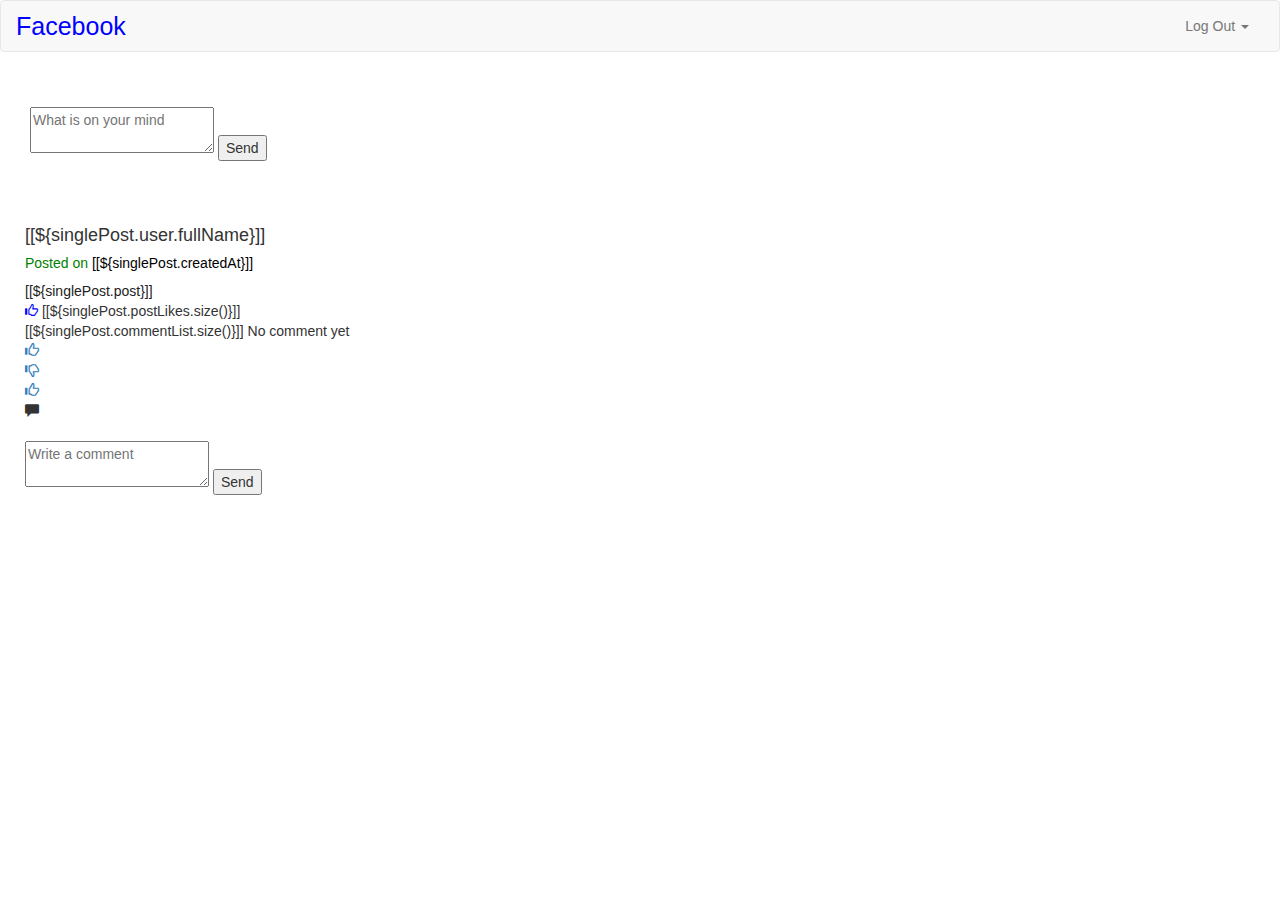
<file: src/main/resources/templates/index.html>
<!DOCTYPE html>
    <html>
    <head>
        <title>Dashboard </title>
        <link href="//maxcdn.bootstrapcdn.com/bootstrap/3.3.6/css/bootstrap.min.css" type="text/css" rel="stylesheet">
        <link rel="stylesheet" th:href="@{/asset/css/facebook-style.css}">

    </head>
    <body style="padding: 0 !important;">
    <nav class="navbar navbar-default">
        <div class="container-fluid">
            <!-- Brand and toggle get grouped for better mobile display -->
            <div class="navbar-header">
                <button type="button" class="navbar-toggle collapsed" data-toggle="collapse" data-target="#bs-example-navbar-collapse-1" aria-expanded="false">
                    <span class="sr-only">Toggle navigation</span>
                    <span class="icon-bar"></span>
                    <span class="icon-bar"></span>
                    <span class="icon-bar"></span>
                </button>
                <a class="navbar-brand" th:href="@{/facebook/index}" style="font-size: 25px;color: blue">Facebook</a>
            </div>

            <!-- Collect the nav links, forms, and other content for toggling -->
            <div class="collapse navbar-collapse" id="bs-example-navbar-collapse-1">
                <ul class="nav navbar-nav navbar-right">
                    <li><a href="#" th:text="${session.user.getFullName()}"></a></li>
                    <li class="dropdown">
                        <a th:href="@{/facebook/logout}" class="dropdown-toggle" data-toggle="dropdown" role="button" aria-haspopup="true" aria-expanded="false">Log Out <span class="caret"></span></a>
                        <ul class="dropdown-menu">
                            <li><a th:href="@{/facebook/logout}">Log Out</a></li>

                        </ul>
                    </li>
                </ul>
            </div><!-- /.navbar-collapse -->
        </div><!-- /.container-fluid -->
    </nav>
    <div class="container-fluid">
        <div class="facebook-container-dashboard" style="padding: 0;">
            <div class="facebook-post-container" style="padding: 15px;">
                <form th:action="@{/facebook/newpost}" method="post" th:object="${postDto}">
                    <div class="comment-box">
                        <div class="comment-owner-dp"><img th:src="@{/asset/images/user-icon.png}"></div>
                        <div class="form-element-group">
                            <textarea name="post" class="owner-comment" rows="2" placeholder="What is on your mind"></textarea>
                            <button type="submit" class="comment-button">Send</button>
                        </div>
                    </div>
                    <input type="hidden" name="user" th:value="${session.user.getId()}">
                </form>
            </div>
            <br>
            <div class="facebook-post-container" style="padding: 0 10px 0 10px;" th:each="singlePost: ${allPosts}">
                <div class="post-head" >
                    <div class="post-owner">
                        <div class="post-owner-dp"><img th:src="@{/asset/images/user-icon.png}"></div>
                        <div class="post-owner-name"><h4>[[${singlePost.user.fullName}]]</h4></div>
                    </div>
                    <div class="post-date">
                        <h5 style="color:green">Posted on <span style="color: black">[[${singlePost.createdAt}]]</span></h5>
                    </div>
                </div>
                <div class="post-details">
                    <a th:href="@{/facebook/single_post_page/(postID=${singlePost.getId()})}" style="color:#222;">[[${singlePost.post}]]</a>
                </div>
                <div class="post-like-comment">
                    <div class="likes"> <span style="color:blue;font-size: 13px" class="glyphicon glyphicon-thumbs-up"></span>
                        <span th:if="${!singlePost.postLikes.isEmpty}">[[${singlePost.postLikes.size()}]]
                        <span th:text="${singlePost.postLikes.size()>1}?likes:like"></span>
                        </span>
                    </div>
                    <div class="comments">
                        <span th:if="${!singlePost.commentList.isEmpty}">[[${singlePost.commentList.size()}]]
                            <span th:text="${singlePost.commentList.size()>1}?comments:comment"></span>
                        </span>
                        <span th:unless="${!singlePost.commentList.isEmpty}"> No comment yet</span>
                    </div>
                </div>

                <div class="like-comment-action">

                    <div th:if="${singlePost.postLikes.isEmpty()}">
                        <div class="like-this">
                            <a th:href="@{/facebook/like/(userID=${session.user.getId()},postID=${singlePost.getId()})}">
                            <span class="glyphicon glyphicon-thumbs-up"></span>
                            </a>
                        </div>
                    </div>

                   <div th:each="like :${singlePost.postLikes}">
                       <div class="like-this" th:if="${like.getUserId==session.user.getId()}">
                           <a th:href="@{/facebook/unlike/(likeID=${like.getId()})}">
                               <span class="glyphicon glyphicon-thumbs-down"></span>
                           </a>
                       </div>
                       <div class="like-this" th:unless="${like.getUserId==session.user.getId()}">
                           <a th:href="@{/facebook/like/(userID=${session.user.getId()},postID=${singlePost.getId()})}"><span class="glyphicon glyphicon-thumbs-up"></span></a></div>
                   </div>

                    <div class="comment-on-this"><span class="glyphicon glyphicon-comment"></span></div>
                </div>
                <form th:action="@{/facebook/comment}"  th:object="${commentDto}" method="post">
                    <div class="comment-box">
                        <div class="comment-owner-dp"><img th:src="@{/asset/images/user-icon.png}"></div>
                        <div class="form-element-group">
                            <textarea name="comment" class="owner-comment" rows="2" placeholder="Write a comment"></textarea>
                            <button type="submit" class="comment-button">Send</button>
                        </div>
                    </div>
                    <input type="hidden" name="commentPage" value="0">
                    <input type="hidden" th:value="${session.user.getId()}" name="userId">
                    <input type="hidden" th:value="${singlePost.getId()}" name="post">
                </form>

            </div>
            <br>
        </div>
    </div>
    </body>
    </html>
</file>
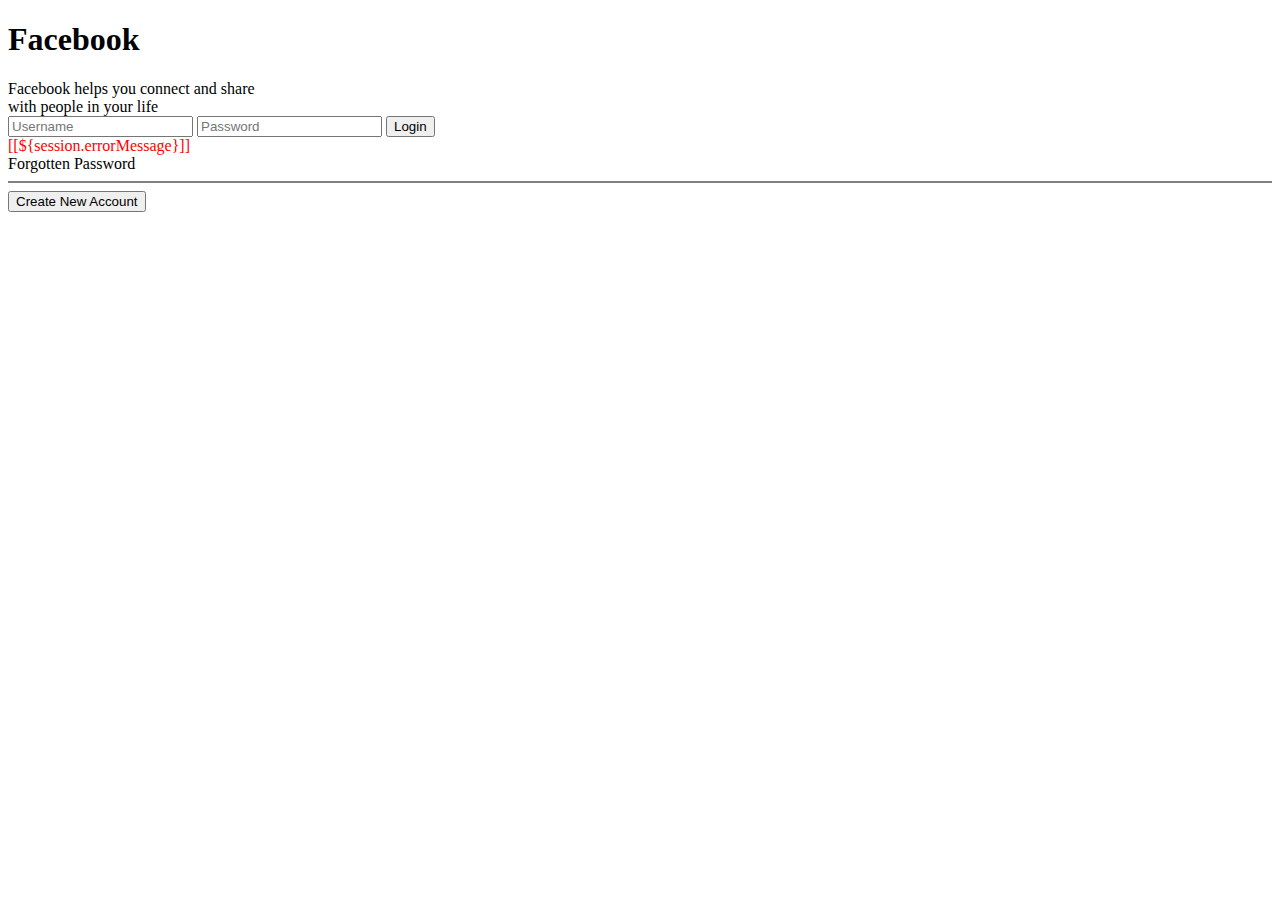
<file: src/main/resources/templates/login.html>
<!DOCTYPE html>
<html lang="en">
<head>
    <meta charset="UTF-8">
    <title>Title</title>
    <link href="https://cdn.jsdelivr.net/npm/bootstrap@5.0.2/dist/css/bootstrap.min.css" rel="stylesheet" integrity="sha384-EVSTQN3/azprG1Anm3QDgpJLIm9Nao0Yz1ztcQTwFspd3yD65VohhpuuCOmLASjC" crossorigin="anonymous">
    <link rel="stylesheet" th:href="@{/asset/css/facebook-style.css}">
</head>
<body>
<div class="facebook-form-container">
    <div class="facebook-banner">
        <h1 class="facebook-text-logo">Facebook</h1>
        <div class="facebook-form-description"><span>Facebook helps you connect and share<br>
        with people in your life</span></div>
    </div>

    <div class="facebook-form">
        <form action="#" th:action="@{/facebook/login}"  th:object="${userLoginDto}" method="post"
               class="facebookFormElements">
            <input type="username" placeholder="Username" name="username" required>
            <input type="password" placeholder="Password" name="password" required>
            <button type="submit">Login</button>
            <div class="error"><span style="color:red;font-size: medium;">[[${session.errorMessage}]]</span></div>
            <div class="forgotten-password"><span>Forgotten Password</span></div>
            <hr color="gray">
            <button class="facebook-signup-link alternative-action"><a th:href="@{/facebook/register}" >
                Create New Account</a>
            </button>
        </form>
    </div>
</div>
</body>
</html>
</file>
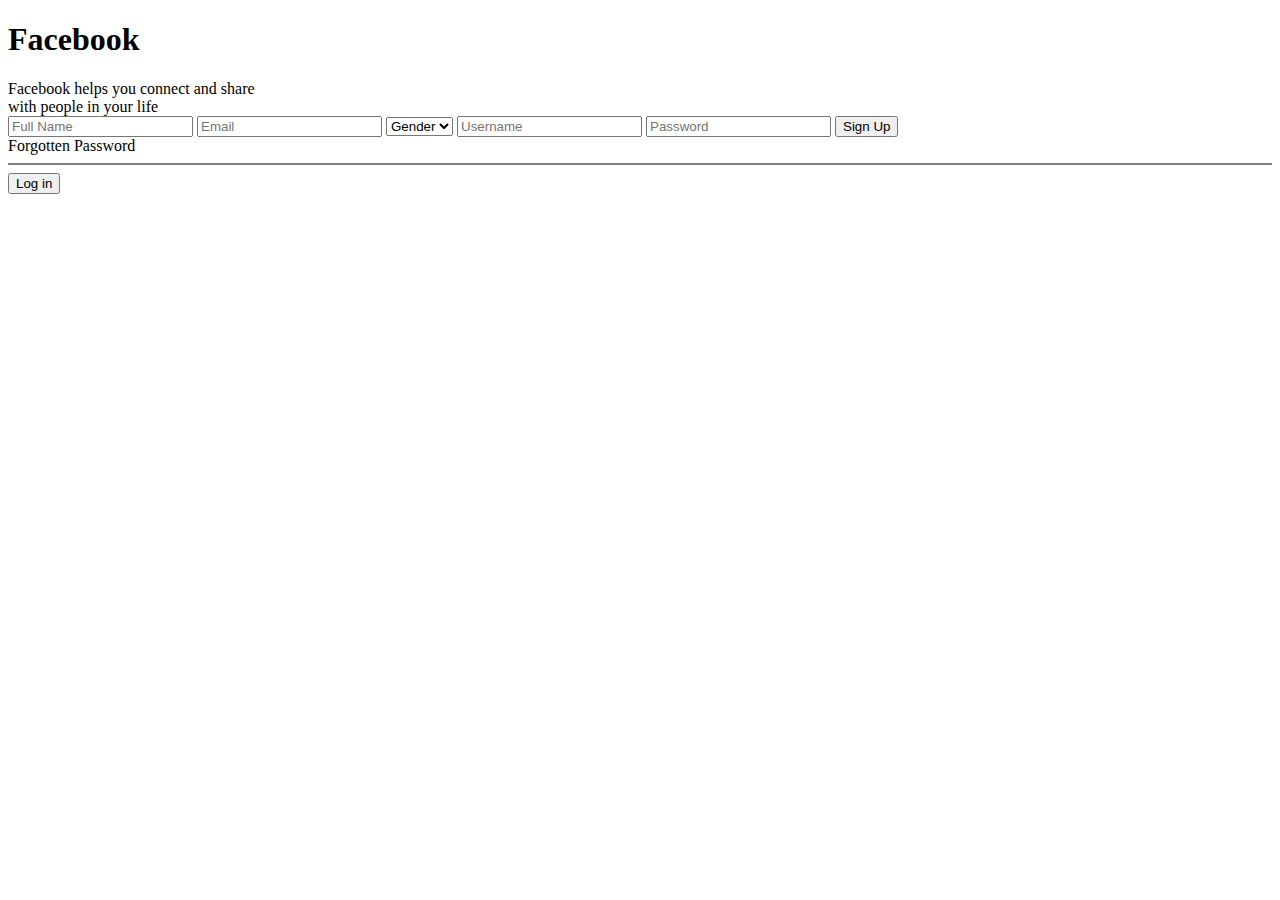
<file: src/main/resources/templates/register.html>
<!DOCTYPE html>
<html lang="en">
<head>
    <meta charset="UTF-8">
    <title>Title</title>
  <link rel="stylesheet" th:href="@{/asset/css/facebook-style.css}">
</head>
<body>

<div class="facebook-form-container">
  <div class="facebook-banner">
    <h1 class="facebook-text-logo">Facebook</h1>
    <div class="facebook-form-description"><span>Facebook helps you connect and share<br>
        with people in your life</span></div>
  </div>
  <div class="facebook-form">
    <form th:action="@{/facebook/register}"  method="post" th:object="${userDto}" class="facebookFormElements">
      <input type="text" placeholder="Full Name" name="fullName" required>
      <input type="email" placeholder="Email" name="email" required>
      <select name="gender" required>
        <option value="">Gender</option>
        <option value="Male">Male</option>
        <option value="Female">Female</option>
      </select>
      <input type="username" name="username" placeholder="Username" required>
      <input type="password" name="password" placeholder="Password" required>
      <button type="submit" id="signUp">Sign Up</button>
      <div class="forgotten-password"><span>Forgotten Password</span></div>
      <hr color="gray">
      <button class="facebook-signup-link alternative-action"><a th:href="@{/facebook/login}" >
        Log in</a>
      </button>
    </form>

  </div>
</div>

</body>
</html>
</file>
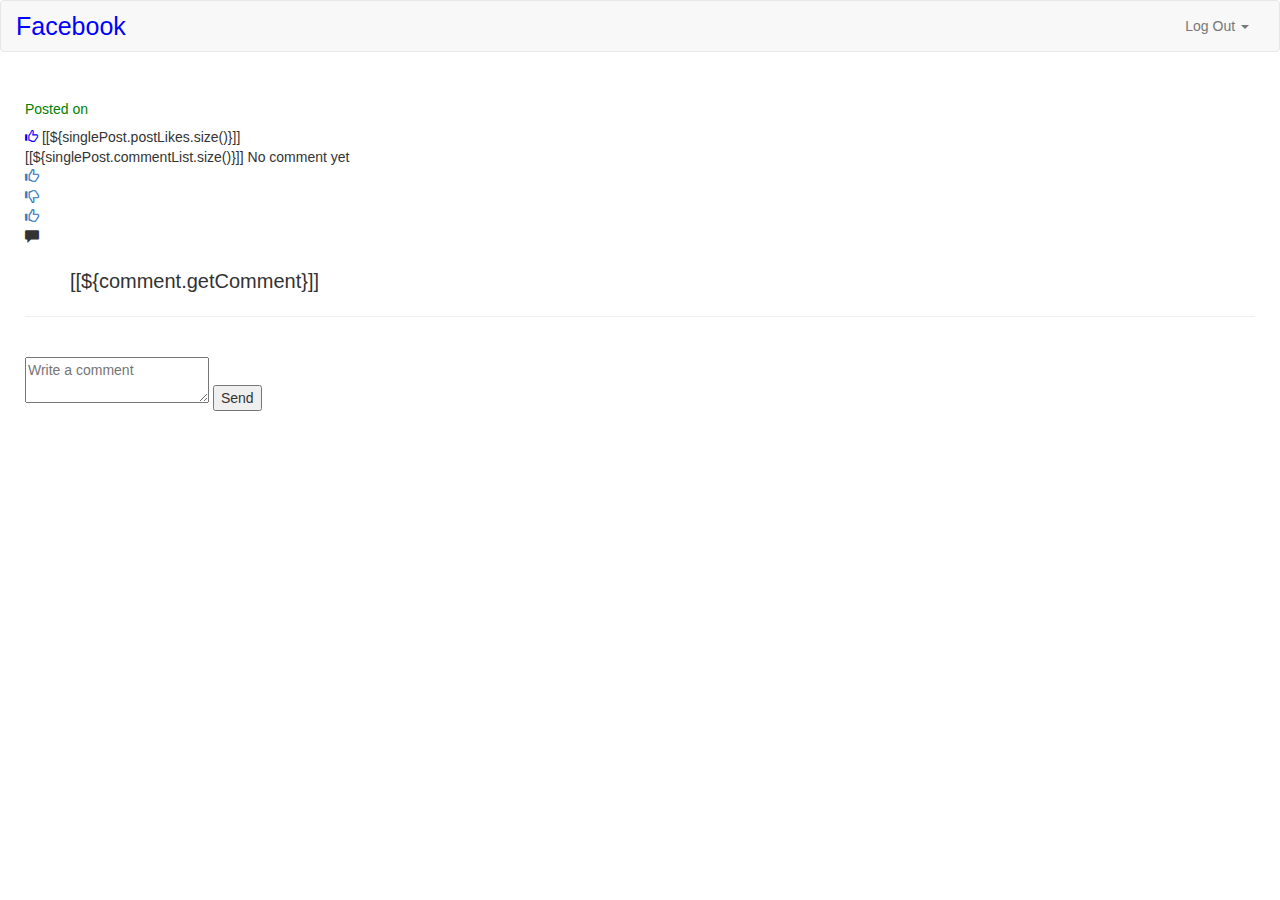
<file: src/main/resources/templates/single_post_page.html>
<!DOCTYPE html>
<html>
<head>
    <title>Single Post</title>
    <link href="//maxcdn.bootstrapcdn.com/bootstrap/3.3.6/css/bootstrap.min.css" type="text/css" rel="stylesheet">
    <link rel="stylesheet" th:href="@{/asset/css/facebook-style.css}">
</head>
<body style="padding: 0 !important;">
<nav class="navbar navbar-default">
    <div class="container-fluid">
        <!-- Brand and toggle get grouped for better mobile display -->
        <div class="navbar-header">
            <button type="button" class="navbar-toggle collapsed" data-toggle="collapse" data-target="#bs-example-navbar-collapse-1" aria-expanded="false">
                <span class="sr-only">Toggle navigation</span>
                <span class="icon-bar"></span>
                <span class="icon-bar"></span>
                <span class="icon-bar"></span>
            </button>
            <a class="navbar-brand" th:href="@{/facebook/index}" style="font-size: 25px;color: blue">Facebook</a>
        </div>

        <!-- Collect the nav links, forms, and other content for toggling -->
        <div class="collapse navbar-collapse" id="bs-example-navbar-collapse-1">
            <ul class="nav navbar-nav navbar-right">
                <li><a href="#" th:text="${session.user.getFullName()}"></a></li>
                <li class="dropdown">
                    <a th:href="@{/facebook/logout}" class="dropdown-toggle" data-toggle="dropdown" role="button" aria-haspopup="true" aria-expanded="false">Log Out <span class="caret"></span></a>
                    <ul class="dropdown-menu">
                        <li><a th:href="@{/facebook/logout}">Log Out</a></li>

                    </ul>
                </li>
            </ul>
        </div><!-- /.navbar-collapse -->
    </div><!-- /.container-fluid -->
</nav>
<div class="container-fluid">
    <div class="facebook-container-dashboard" style="padding: 0;">
        <div class="facebook-post-container" style="padding: 0 10px 0 10px;">
            <div class="post-head">
                <div class="post-owner">
                    <div class="post-owner-dp"><img th:src="@{/asset/images/user-icon.png}"></div>
                    <div class="post-owner-name" th:text="${singlePost.getUser().getFullName()}"><h4></h4></div>
                </div>
                <div class="post-date">
                    <h5 style="color:green" th:text="${singlePost.getCreatedAt()}">Posted on <span style="color: black"></span></h5>
                </div>
            </div>
            <div class="post-details" th:text="${singlePost.getPost()}">

            </div>
            <div class="post-like-comment">
                <div class="likes"> <span style="color:blue;font-size: 13px" class="glyphicon glyphicon-thumbs-up"></span>
                    <span th:if="${!singlePost.postLikes.isEmpty}">[[${singlePost.postLikes.size()}]]
                        <span th:text="${singlePost.postLikes.size()>1}?likes:like"></span>
                        </span>
                </div>
                <div class="comments">
                        <span th:if="${!singlePost.commentList.isEmpty}">[[${singlePost.commentList.size()}]]
                            <span th:text="${singlePost.commentList.size()>1}?comments:comment"></span>
                        </span>
                    <span th:unless="${!singlePost.commentList.isEmpty}"> No comment yet</span>
                </div>
            </div>

            <div class="like-comment-action">

                <div th:if="${singlePost.postLikes.isEmpty()}">
                    <div class="like-this">
                        <a th:href="@{/facebook/like/(userID=${session.user.getId()},postID=${singlePost.getId()})}">
                            <span class="glyphicon glyphicon-thumbs-up"></span>
                        </a>
                    </div>
                </div>

                <div th:each="like :${singlePost.postLikes}">
                    <div class="like-this" th:if="${like.getUserId==session.user.getId()}"><a th:href="@{/facebook/unlike/(likeID=${like.getId()})}"><span class="glyphicon glyphicon-thumbs-down"></span></a></div>
                    <div class="like-this" th:unless="${like.getUserId==session.user.getId()}"><a th:href="@{/facebook/like/(userID=${session.user.getId()},postID=${singlePost.getId()})}"><span class="glyphicon glyphicon-thumbs-up"></span></a></div>
                </div>

                <div class="comment-on-this"><span class="glyphicon glyphicon-comment"></span></div>
            </div>

            <div class="all-comments" style="display: flex;justify-content:left" th:each="comment:${singlePost.commentList}">
                <div class="user-image"><img <img th:src="@{/asset/images/user-icon.png}" style="width:45px;"></div>
                <div class="post-comments">
                    <small th:text="${comment.getUser().getFullName()}"></small><br>
                    <span style="font-size:20px;">[[${comment.getComment}]]</span>
                </div>
            </div>

            <hr>
            <form th:action="@{/facebook/comment}"  th:object="${commentDto}" method="post">
                <div class="comment-box">
                    <div class="comment-owner-dp"><img <img th:src="@{/asset/images/user-icon.png}"></div>
                    <div class="form-element-group">
                        <textarea name="comment" class="owner-comment" rows="2" placeholder="Write a comment"></textarea>
                        <button type="submit" class="comment-button">Send</button>
                    </div>
                </div>
                <input type="hidden" name="commentPage" value="1">
                <input type="hidden" th:value="${session.user.getId()}" name="userId">
                <input type="hidden" th:value="${singlePost.getId()}" name="post">
            </form>

        </div>

    </div>
</div>

</body>
</html>
</file>
